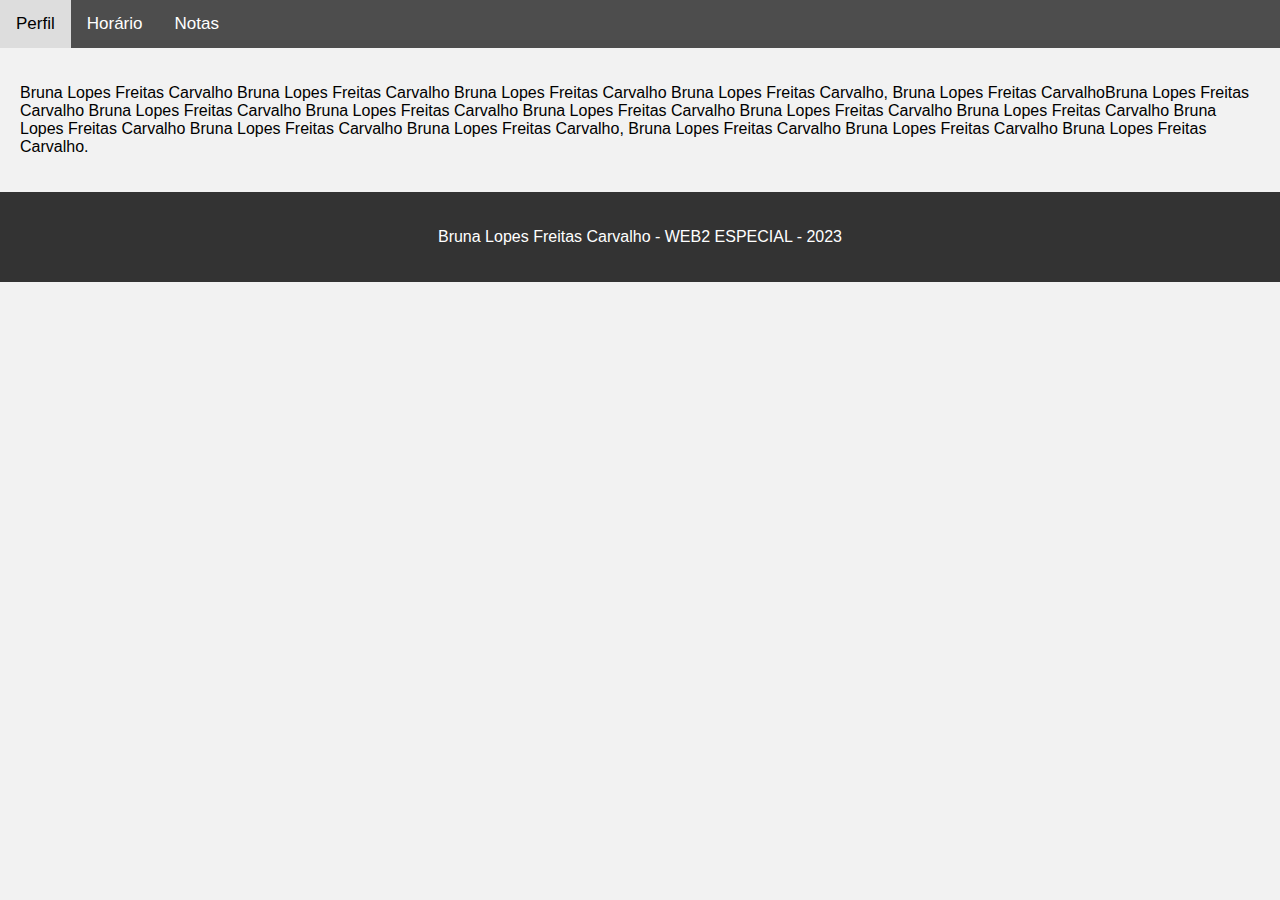
<file: index.html>
<!DOCTYPE html>
<html lang="pt-br">

<head>
  <meta charset="UTF-8">
  <meta name="viewport" content="width=device-width, initial-scale=1.0">
  <title>Página Inicial</title>
  <link rel="stylesheet" href="styles.css">
</head>

<body>
  <nav>
    <ul>
      <li><a href="perfil.html">Perfil</a></li>
      <li><a href="horario.html">Horário</a></li>
      <li><a href="notas.html">Notas</a></li>
    </ul>
  </nav>
  <main>
    <p>Bruna Lopes Freitas Carvalho Bruna Lopes Freitas Carvalho Bruna Lopes Freitas Carvalho Bruna Lopes Freitas Carvalho, Bruna Lopes Freitas CarvalhoBruna Lopes Freitas Carvalho Bruna Lopes Freitas Carvalho Bruna Lopes Freitas Carvalho Bruna Lopes Freitas Carvalho Bruna Lopes Freitas Carvalho Bruna Lopes Freitas Carvalho Bruna Lopes Freitas Carvalho Bruna Lopes Freitas Carvalho Bruna Lopes Freitas Carvalho, Bruna Lopes Freitas Carvalho Bruna Lopes Freitas Carvalho Bruna Lopes Freitas Carvalho.</p>
  </main>
  <footer>
    <p>Bruna Lopes Freitas Carvalho - WEB2 ESPECIAL - 2023</p>
  </footer>
</body>

</html>
</file>
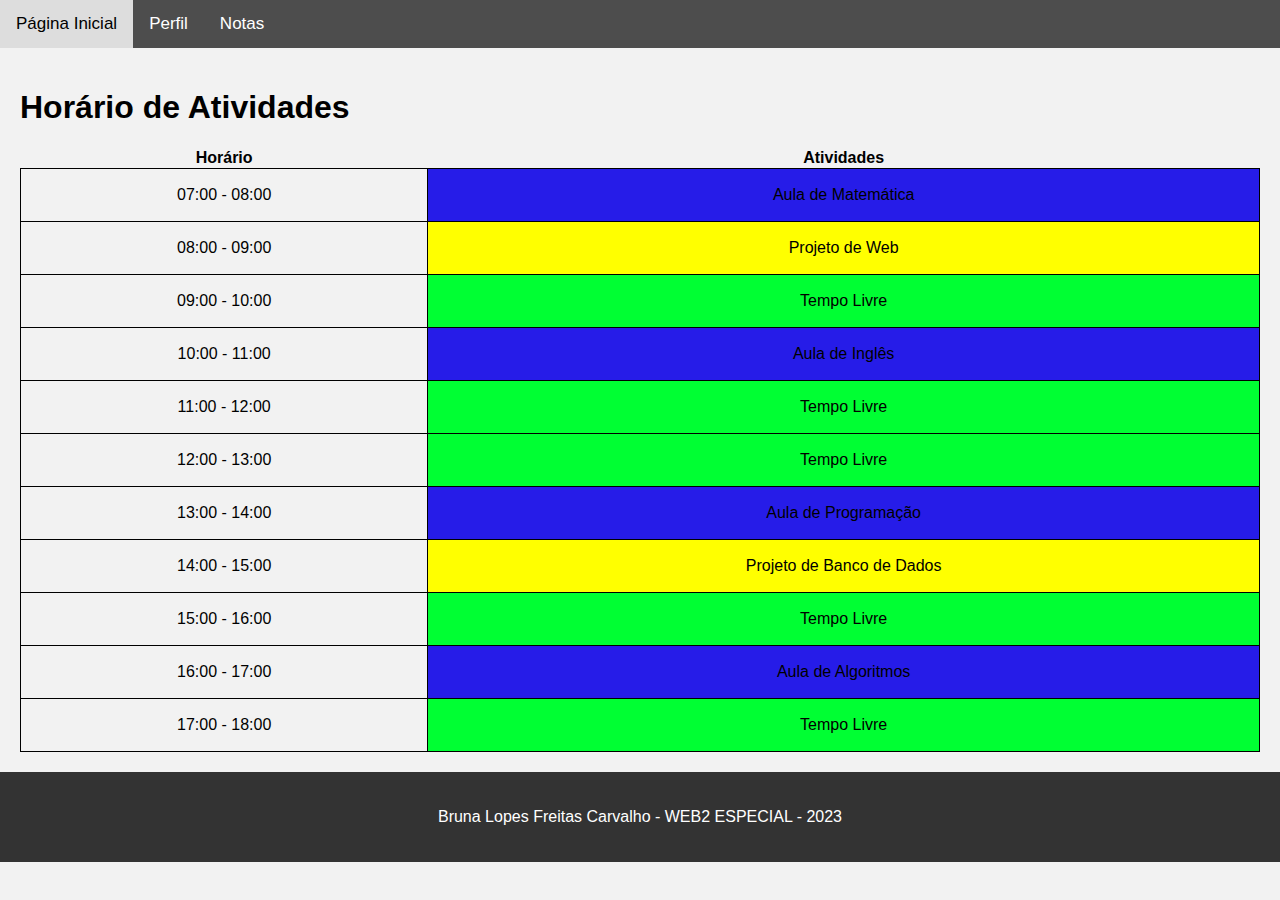
<file: horario.html>
<!DOCTYPE html>
<html lang="pt-br">

<head>
  <meta charset="UTF-8">
  <meta name="viewport" content="width=device-width, initial-scale=1.0">
  <title>Horário</title>
  <link rel="stylesheet" href="styles.css">
</head>

<body>
  <nav>
    <ul>
      <li><a href="index.html">Página Inicial</a></li>
      <li><a href="perfil.html">Perfil</a></li>
      <li><a href="notas.html">Notas</a></li>
    </ul>
  </nav>
  <main>
    <h1>Horário de Atividades</h1>
    <table>
      <thead>
        <tr>
          <th>Horário</th>
          <th>Atividades</th>
        </tr>
      </thead>
      <tbody>
        <tr>
          <td>07:00 - 08:00</td>
          <td id="aula">Aula de Matemática</td>
        </tr>
        <tr>
          <td>08:00 - 09:00</td>
          <td id="projeto">Projeto de Web</td>
        </tr>
        <tr>
          <td>09:00 - 10:00</td>
          <td id="tempo-livre">Tempo Livre</td>
        </tr>
        <tr>
          <td>10:00 - 11:00</td>
          <td id="aula">Aula de Inglês</td>
        </tr>
        <tr>
          <td>11:00 - 12:00</td>
          <td id="tempo-livre">Tempo Livre</td>
        </tr>
        <tr>
          <td>12:00 - 13:00</td>
          <td id="tempo-livre">Tempo Livre</td>
        </tr>
        <tr>
          <td>13:00 - 14:00</td>
          <td id="aula">Aula de Programação</td>
        </tr>
        <tr>
          <td>14:00 - 15:00</td>
          <td id="projeto">Projeto de Banco de Dados</td>
        </tr>
        <tr>
          <td>15:00 - 16:00</td>
          <td id="tempo-livre">Tempo Livre</td>
        </tr>
        <tr>
          <td>16:00 - 17:00</td>
          <td id="aula">Aula de Algoritmos</td>
        </tr>
        <tr>
          <td>17:00 - 18:00</td>
          <td id="tempo-livre">Tempo Livre</td>
        </tr>
      </tbody>
    </table>
  </main>
  <footer>
    <p>Bruna Lopes Freitas Carvalho - WEB2 ESPECIAL - 2023</p>
  </footer>
</body>
</html>
</file>
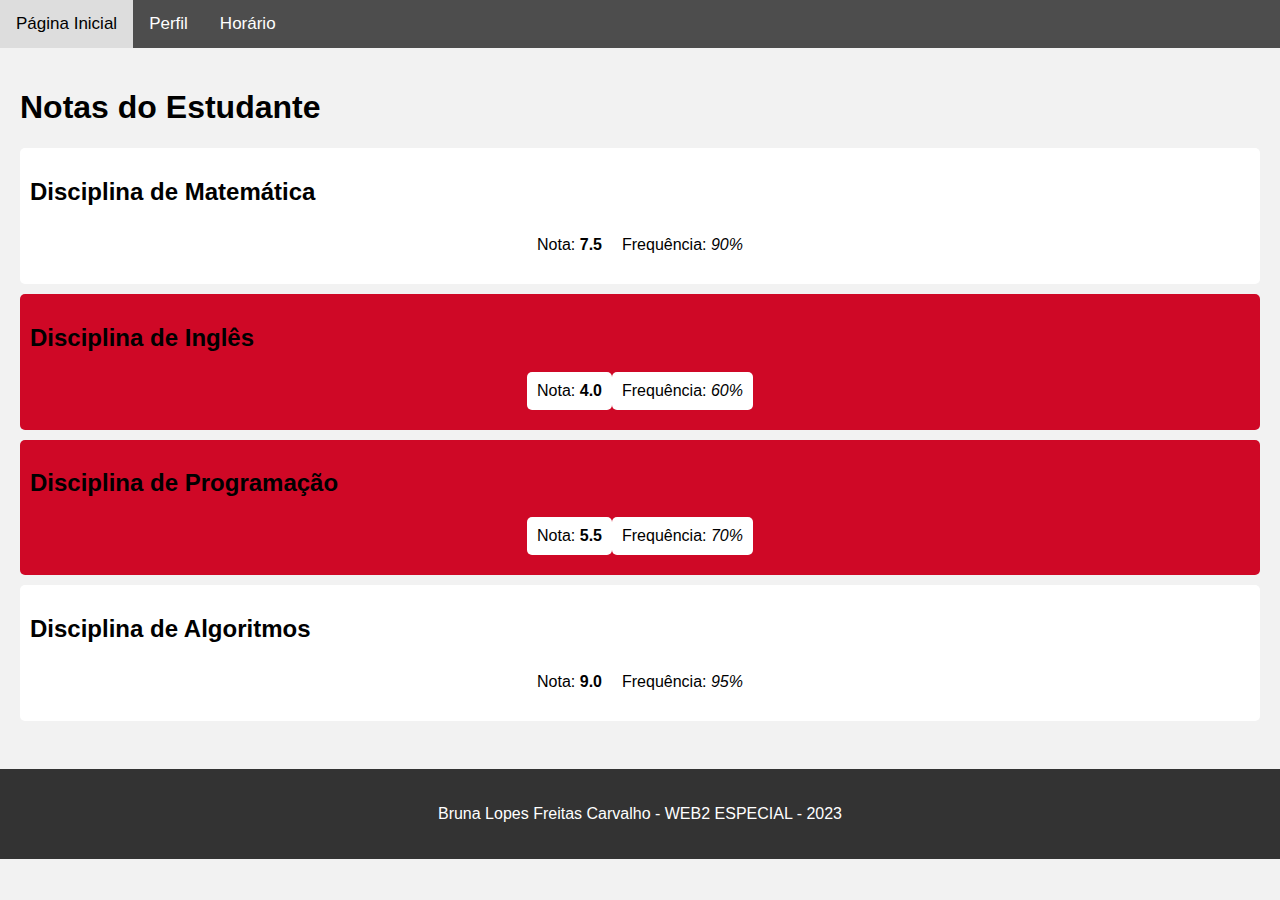
<file: notas.html>
<!DOCTYPE html>
<html lang="pt-br">

<head>
  <meta charset="UTF-8">
  <meta name="viewport" content="width=device-width, initial-scale=1.0">
  <title>Notas</title>
  <link rel="stylesheet" href="styles.css">
</head>

<body>

  <nav>
    <ul>
      <li><a href="index.html">Página Inicial</a></li>
      <li><a href="perfil.html">Perfil</a></li>
      <li><a href="horario.html">Horário</a></li>
    </ul>
  </nav>

  <main>
    <h1>Notas do Estudante</h1>
    <ul id="lista-disciplinas">
      <li>
        <h2>Disciplina de Matemática</h2>
        <ul class="sublista">
          <li >Nota: <span class="nota">7.5</span></li>
          <li >Frequência: <span class="frequencia">90%</span></li>
        </ul>
      </li>
      <li class="nota-frequencia-baixa">
        <h2>Disciplina de Inglês</h2>
        <ul class="sublista">
          <li >Nota: <span class="nota">4.0</span></li>
          <li >Frequência: <span class="frequencia">60%</span></li>
        </ul>
      </li>
      <li class="nota-frequencia-baixa">
        <h2>Disciplina de Programação</h2>
        <ul class="sublista">
          <li >Nota: <span class="nota">5.5</span></li>
          <li >Frequência: <span class="frequencia">70%</span></li>
        </ul>
      </li>
      <li>
        <h2>Disciplina de Algoritmos</h2>
        <ul class="sublista">
          <li >Nota: <span class="nota">9.0</span></li>
          <li >Frequência: <span class="frequencia">95%</span></li>
        </ul>
      </li>
    </ul>
    <br>
  </main>
  <footer>
    <p>Bruna Lopes Freitas Carvalho - WEB2 ESPECIAL - 2023</p>
  </footer>
</body>

</html>
</file>
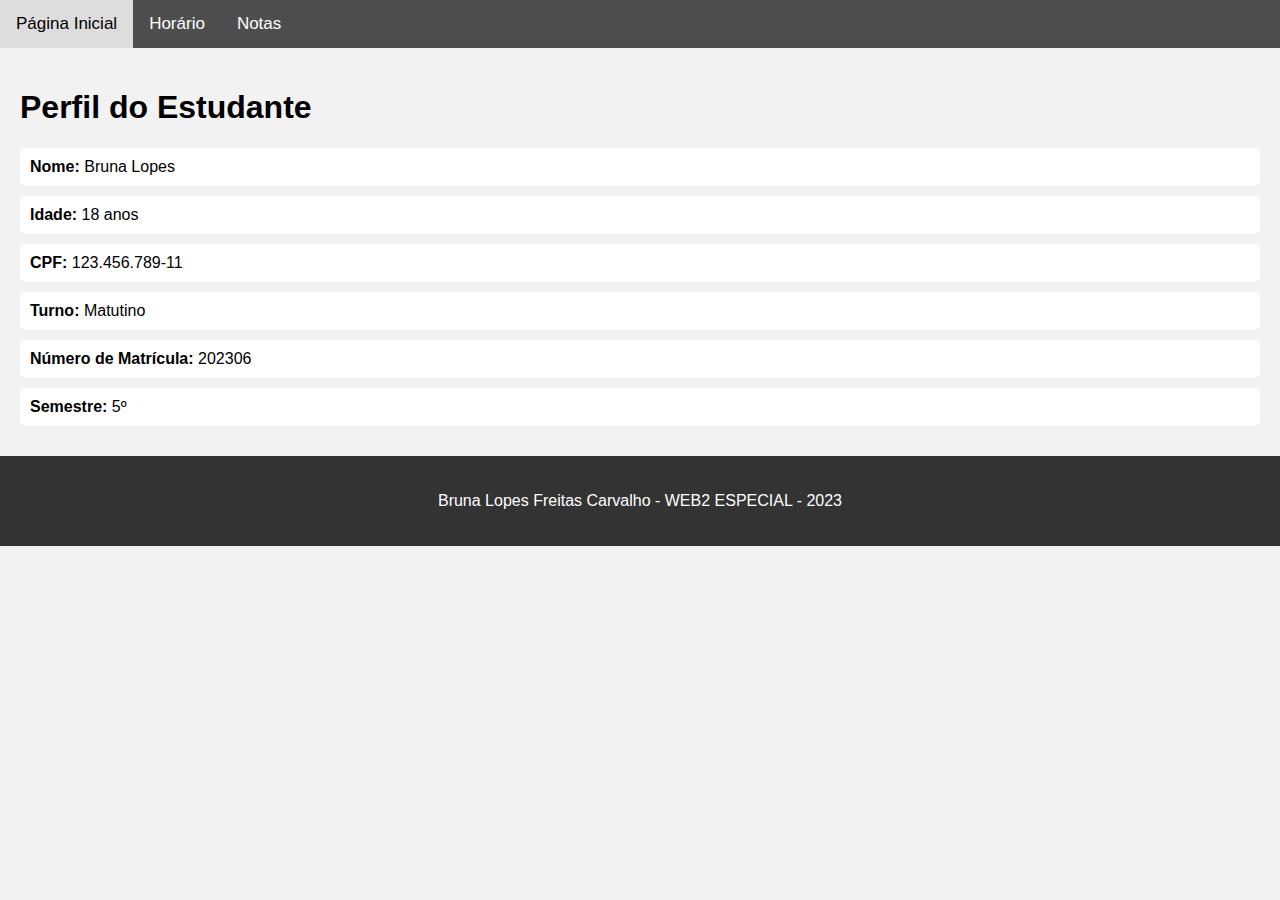
<file: perfil.html>
<!DOCTYPE html>
<html lang="pt-br">

<head>
  <meta charset="UTF-8">
  <meta name="viewport" content="width=device-width, initial-scale=1.0">
  <title>Perfil</title>
  <link rel="stylesheet" href="styles.css">
</head>

<body>
  <nav>
    <ul>
      <li><a href="index.html">Página Inicial</a></li>
      <li><a href="horario.html">Horário</a></li>
      <li><a href="notas.html">Notas</a></li>
    </ul>
  </nav>
  <main>
    <h1>Perfil do Estudante</h1>
    <ul>
      <li><strong>Nome:</strong> Bruna Lopes</li>
      <li><strong>Idade:</strong> 18 anos</li>
      <li><strong>CPF:</strong> 123.456.789-11</li>
      <li><strong>Turno:</strong> Matutino</li>
      <li><strong>Número de Matrícula:</strong> 202306</li>
      <li><strong>Semestre:</strong> 5º</li>
    </ul>
  </main>
  <footer>
    <p>Bruna Lopes Freitas Carvalho - WEB2 ESPECIAL - 2023</p>
  </footer>
</body>

</html>
</file>
<file: styles.css>
/* Estilos para o corpo da página */
body {
  font-family: Arial, sans-serif;
  margin: 0;
  padding: 0;
  background-color: #f2f2f2;
}

/* Estilos para o cabeçalho da página */
header {
  background-color: #333;
  color: white;
  padding: 20px;
  text-align: center;
}

header h1 {
  margin: 0;
}

/* Estilos para a barra de navegação */
nav {
  background-color: #4d4d4d;
  overflow: hidden;
}

nav a {
  float: left;
  color: white;
  text-align: center;
  padding: 14px 16px;
  text-decoration: none;
  font-size: 17px;
}

nav a:hover {
  background-color: #ddd;
  color: black;
}

/* Estilos para a seção de conteúdo */
main {
  padding: 20px;
}

/* Estilos para a tabela de horários */
table {
  border-collapse: collapse;
  width: 100%;
  
}

table td {
  border: 1px solid black;
  height: 50px;
  text-align: center;
}

#aula {
  background-color: #261ce8;
}

#projeto {
  background-color: #ffff00;
}

#tempo-livre {
  background-color: #00ff33;
}

/* Estilos para a lista de notas */
ul {
  list-style-type: none;
  padding: 0;
  margin: 0;
}

main ul li {
  background-color: #fff;
  padding: 10px;
  margin-bottom: 10px;
  border-radius: 5px;
}

main ul.sublista {
  display: flex;
  justify-content: center;
}
main ul.sublista li{
  padding-left: 10px;
  padding-right: 10px;
}
main ul li.nota-frequencia-baixa {
  background-color: #cf0826;
}

main ul.sublista .nota {
  font-weight: bold;
}

main ul.sublista .frequencia {
  font-style: italic;
}

footer {
  background-color: #333;
  color: white;
  padding: 20px;
  text-align: center;
}
</file>
